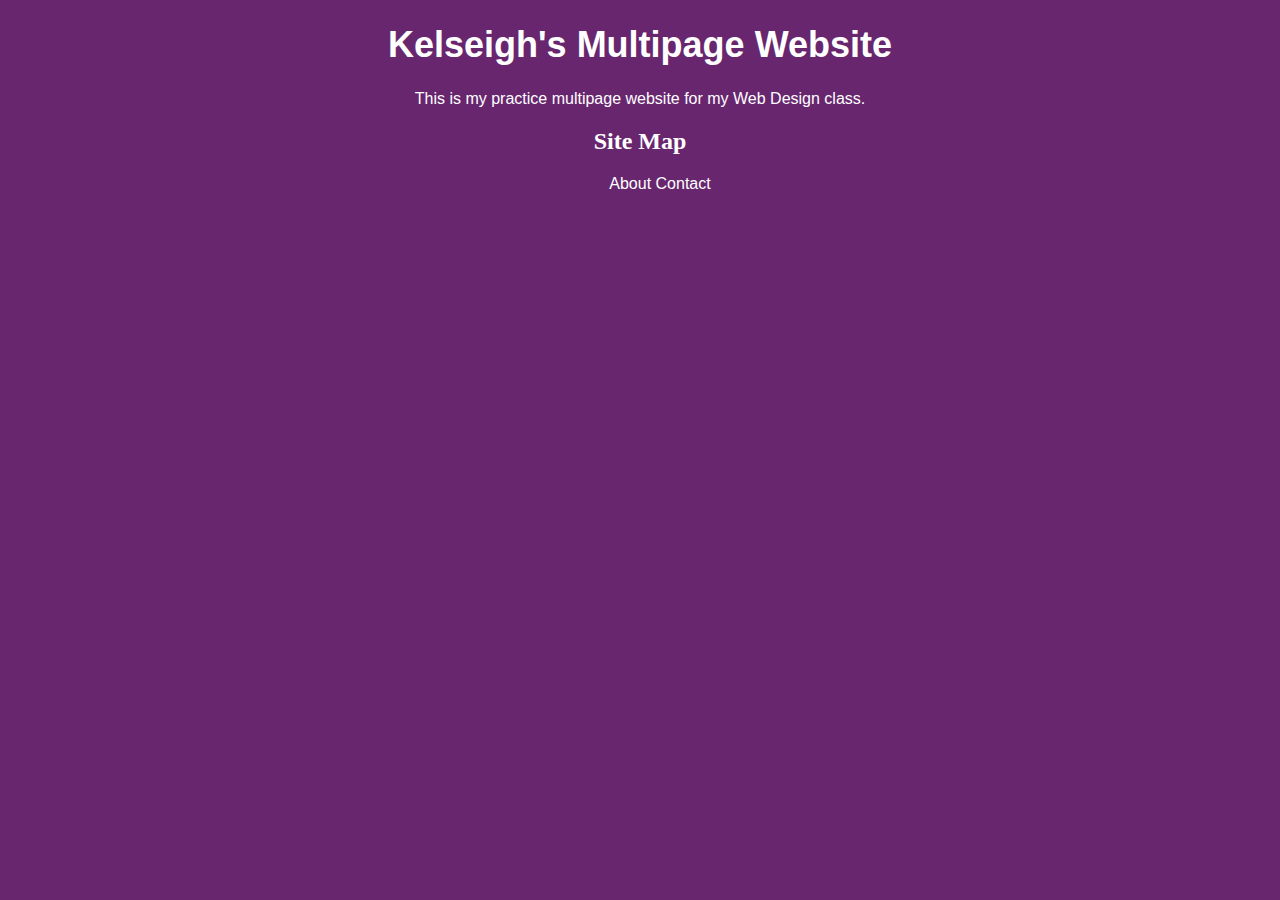
<file: index.html>
<!DOCTYPE html>
<html>
<head>
<title>
  Kelseigh's Multipage Website
</title>
<link href="site.css" type="text/css" rel="stylesheet" />
<head>
<body>
  <h1>Kelseigh's Multipage Website</h1>
  <p>This is my practice multipage website for my Web Design class.</p>
  <h2>Site Map</h2>
  <p>
    <ul>
      <li><a href="About/index.html">About</a></li>
      <li><a href="Resources/index.html">Contact</a></li>
    </ul>
  </p>
<body>
</html>
</file>
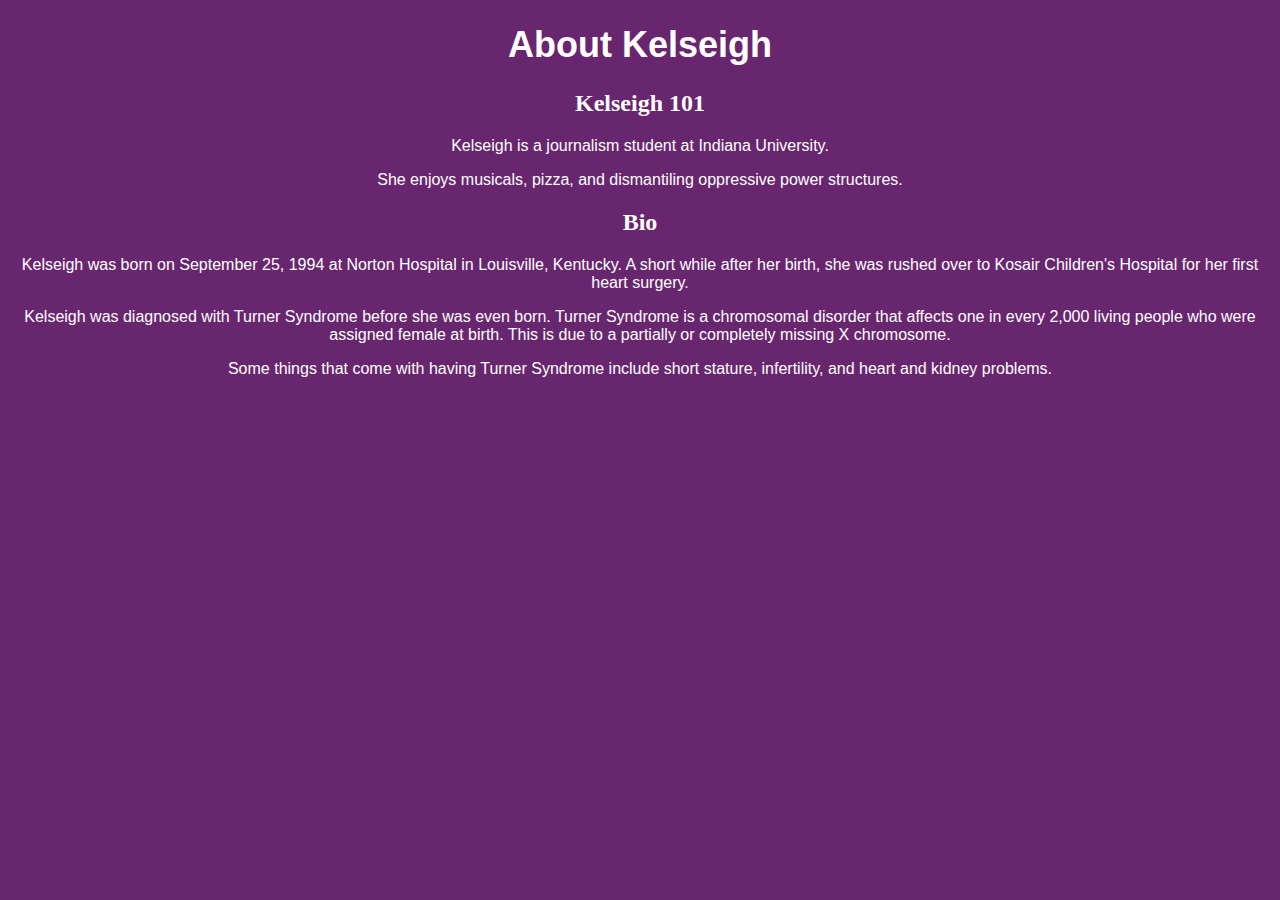
<file: About/index.html>
<!DOCTYPE html>
<html>
<head>
<title>
  About Kelseigh
</title>
<link href="site.css" type="text/css" rel="stylesheet" />
</head>
<body>
<h1> About Kelseigh<h1>
  <h2>Kelseigh 101</h2>
  <p>Kelseigh is a journalism student at Indiana University.</p>
  <p>She enjoys musicals, pizza, and dismantiling oppressive power structures.</p>
<h2>Bio</h2>
  <p>Kelseigh was born on September 25, 1994 at Norton Hospital in Louisville, Kentucky. A short while after her birth, she was rushed over to Kosair Children's Hospital for her first heart surgery.</p>
  <p>Kelseigh was diagnosed with Turner Syndrome before she was even born. Turner Syndrome is a chromosomal disorder that affects one in every 2,000 living people who were assigned female at birth. This is due to a partially or completely missing X chromosome.</p>
  <p>Some things that come with having Turner Syndrome include short stature, infertility, and heart and kidney problems.</p>
</body>
</html>
</file>
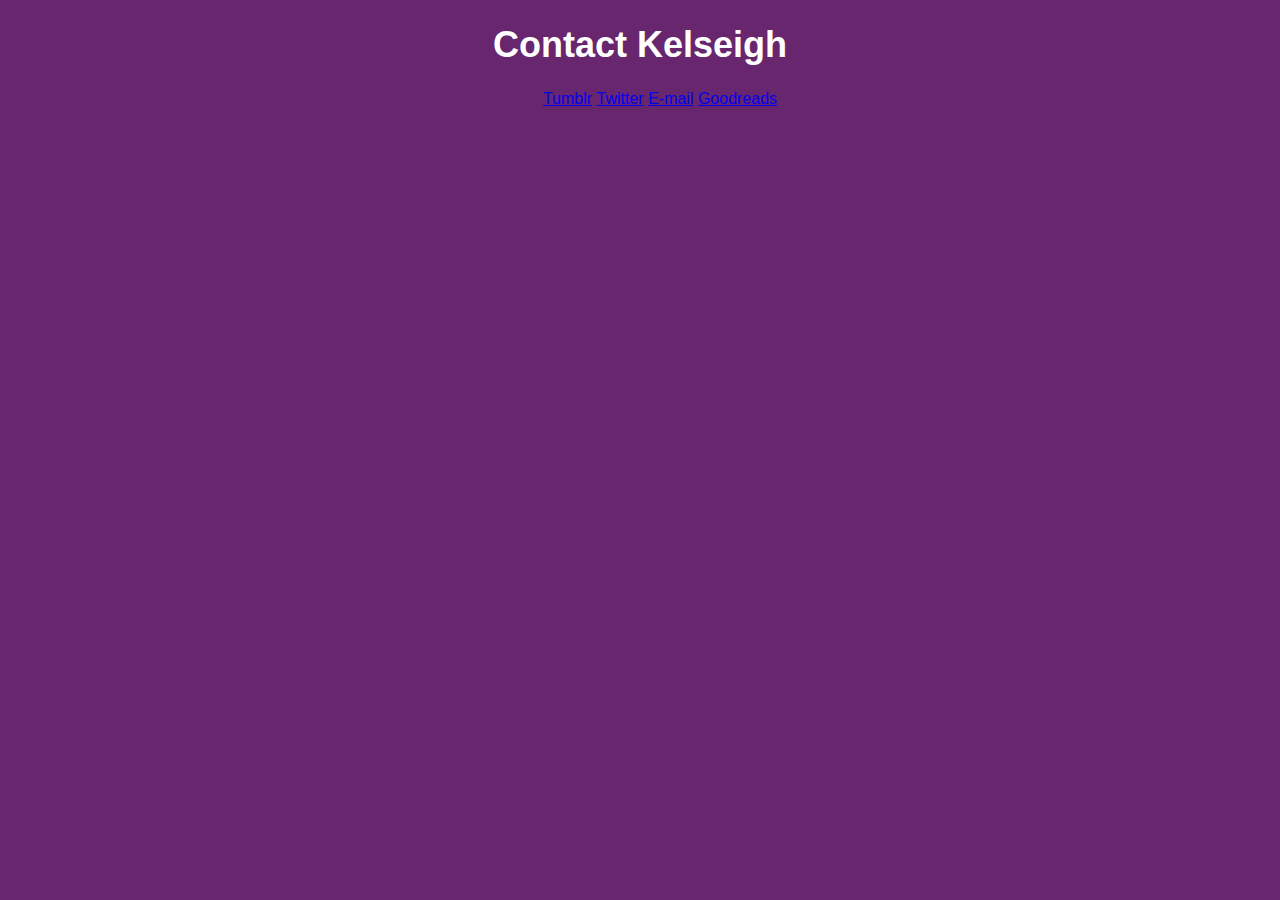
<file: Resources/index.html>
<!DOCTYPE html>
<html>
<head>
  <title>
    Contact Info
  </title>
  <link href="site.css" type="text/css" rel="stylesheet" />
</head>
<body>
  <h1>Contact Kelseigh</h1>
  <ul>
  <li> <a href="http://kelseighanne.tumblr.com">Tumblr</a></li>
  <li> <a href="http://www.twitter.com/KelseighIngram">Twitter</a></li>
  <li> <a href="mailto:kelseigh.ingram@aol.com">E-mail</a></li>
  <li> <a href="http://www.goodreads.com/kelseighingram">Goodreads</a></li>
  </ul>
</body>
</html>
</file>
<file: site.css>
h1 {
  text-align: center;
  font-family: arial;
  color: white;
  font-size: 36px;
}
h2 {
  text-align: center;
  font-family: verdana;
  color: white;
  font-size: 24px;
}
body {
  background-color: #68266F;
  font-family: helvetica;
  color: white;
  font-size: 16px;
  text-align: center;
}
li {
  display: inline;
  font-size: 16px;
  color: white;
  font-family: helvetica;
  text-decoration: none;
}
a:link {
  text-decoration: none;
  color: white;
  font-family: helvetica;
  font-size: 16px;
}
p {
  color: white;
  font-family: helvetica;
  font-size: 16px;
}
</file>
<file: About/site.css>
h1 {
  text-align: center;
  font-family: arial;
  color: white;
  font-size: 36px;
}
h2 {
  text-align: center;
  font-family: verdana;
  color: white;
  font-size: 24px;
}
body {
  background-color: #68266F;
  font-family: helvetica;
  font-color: white;
  font-size: 16px;
  text-align: center;
}
li {
  display: inline;
  font-size: 16px;
  color: white;
  text-decoration: none;
}
a: link {
  text-decoration: none;
  color: white;
}
p {
  color: white;
  font-family: helvetica;
  font-size: 16px;
}
</file>
<file: Resources/site.css>
h1 {
  text-align: center;
  font-family: arial;
  color: white;
  font-size: 36px;
}
h2 {
  text-align: center;
  font-family: verdana;
  color: white;
  font-size: 24px;
}
body {
  background-color: #68266F;
  font-family: helvetica;
  font-color: white;
  font-size: 16px;
  text-align: center;
}
li {
  display: inline;
  font-size: 16px;
  color: white;
  text-decoration: none;
}
a: link {
  text-decoration: none;
  color: white;
}
p {
  color: white;
  font-family: helvetica;
  font-size: 16px;
}
</file>
